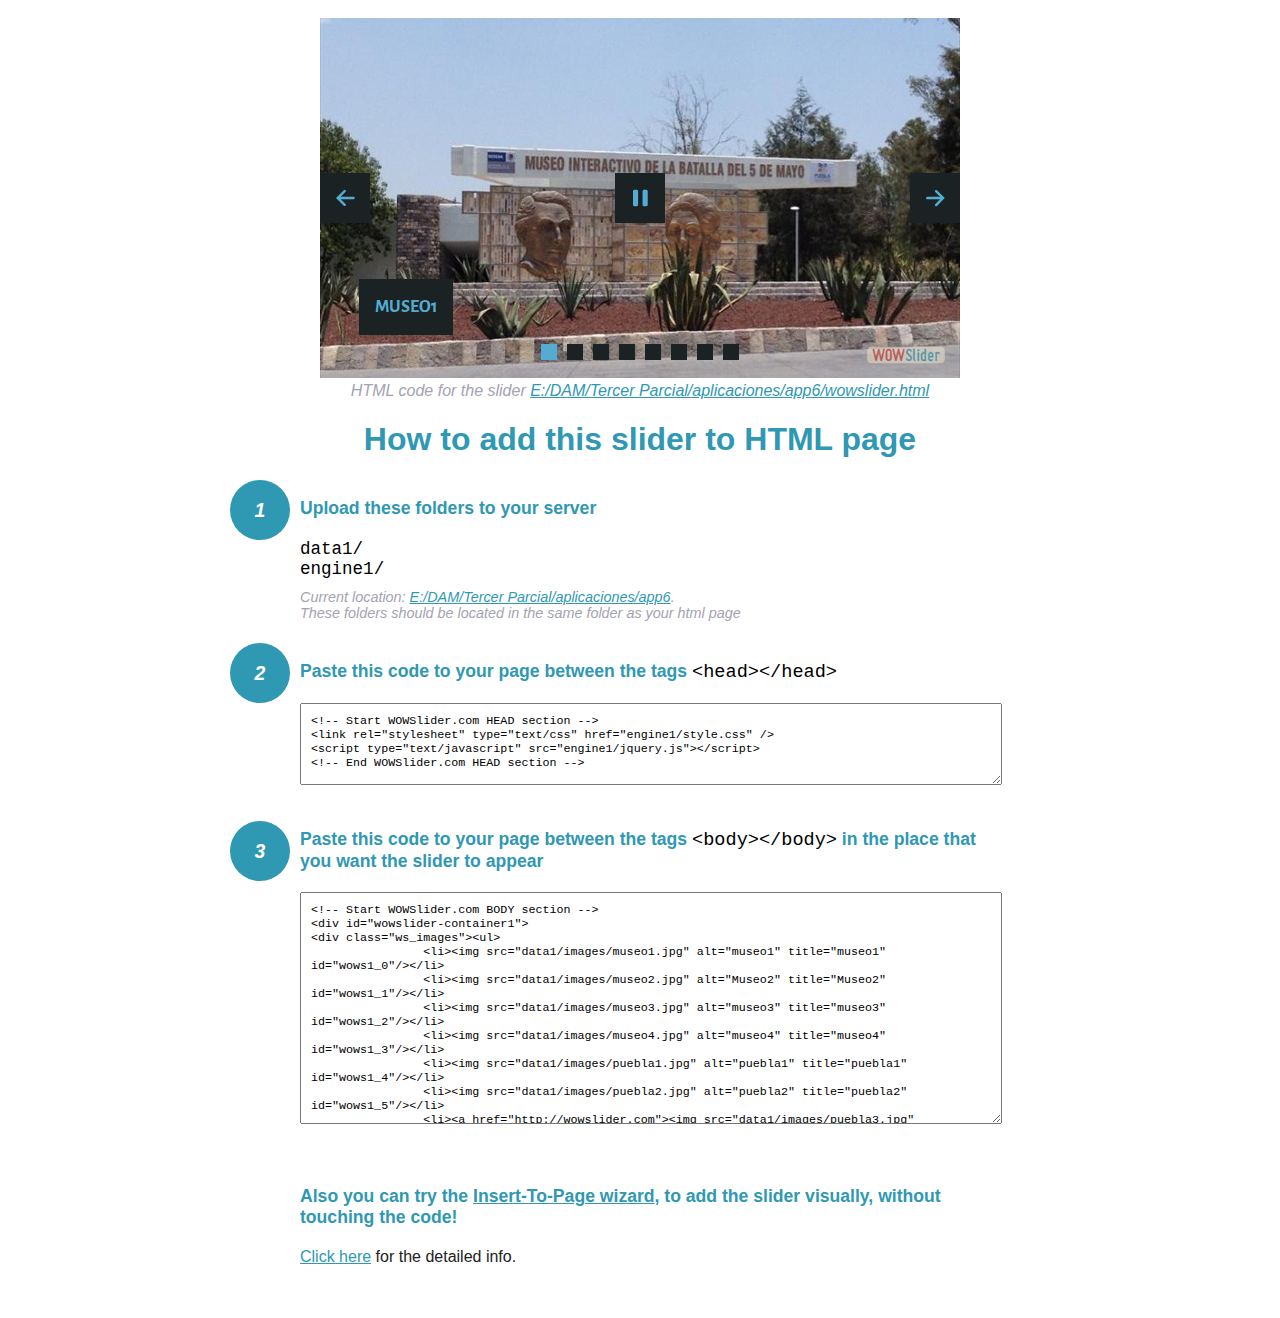
<file: wowslider-howto.html>
<!DOCTYPE html>
<html>
<head>
	<title>WOWSlider</title>
	<meta http-equiv="content-type" content="text/html; charset=utf-8" />
	<meta name="description" content="WOWSlider" />
	
	<!-- Start WOWSlider.com HEAD section --> <!-- add to the <head> of your page -->
	<link rel="stylesheet" type="text/css" href="engine1/style.css" />
	<script type="text/javascript" src="engine1/jquery.js"></script>
	<!-- End WOWSlider.com HEAD section -->


<style>
.instuction {
	font-family: sans-serif, Arial;
	display: block;
	margin: 0 auto;
	max-width: 820px;
	width: 100%;
	padding: 0 70px;
	color: #222;
	-webkit-box-sizing: border-box;
	-moz-box-sizing: border-box;
	box-sizing: border-box;
}
.instuction h1 img {
	max-width: 170px;
	vertical-align: middle;
	margin-bottom: 10px;
}
.instuction h1 {
	color: #2F98B3;
	text-align: center;
}
.instuction h2 {
	position: relative;
	font-size: 1.1em;
	color: #2F98B3;
	margin-bottom: 20px;
	margin-top: 40px;
}
.instuction h2 span.num {
	position: absolute;
	left: -70px;
	top: -18px;
	display: inline-block;
	vertical-align: middle;
	font-style: italic;
	font-size: 1.1em;
	width: 60px;
	height: 60px;
	line-height: 60px;
	text-align: center;
	background: #2F98B3;
	color: #fff;
	border-radius: 50%;
}
.instuction .mono {
	color: #000;
	font-family: monospace;
	font-size: 1.3em;
	font-weight: normal;
}
.instuction li.mono {
	font-size: 1.5em;
}

.instuction ul {
	font-size: 0.9em;
	margin-top: 0;
	padding-left: 0;
	list-style: none;
}
.instuction .note {
	color: #A3A3B2;
	font-style: italic;
	padding-top: 10px;
}
.instuction p.note {
	text-align: center;
	padding-top: 0;
	margin-top: 4px;
}
.instuction textarea {
	font-size: 0.9em;
	min-height: 60px;
	padding: 10px;
	margin: 0;
	overflow: auto;
	max-width: 100%;
	width: 100%;
}
.instuction a,
.instuction a:visited {
	color: #2F98B3;
}
</style>


</head>
<body style="margin:auto">

<br>

<!-- Start WOWSlider.com BODY section --> <!-- add to the <body> of your page -->
<div id="wowslider-container1">
<div class="ws_images"><ul>
		<li><img src="data1/images/museo1.jpg" alt="museo1" title="museo1" id="wows1_0"/></li>
		<li><img src="data1/images/museo2.jpg" alt="Museo2" title="Museo2" id="wows1_1"/></li>
		<li><img src="data1/images/museo3.jpg" alt="museo3" title="museo3" id="wows1_2"/></li>
		<li><img src="data1/images/museo4.jpg" alt="museo4" title="museo4" id="wows1_3"/></li>
		<li><img src="data1/images/puebla1.jpg" alt="puebla1" title="puebla1" id="wows1_4"/></li>
		<li><img src="data1/images/puebla2.jpg" alt="puebla2" title="puebla2" id="wows1_5"/></li>
		<li><a href="http://wowslider.com"><img src="data1/images/puebla3.jpg" alt="wowslider.com" title="puebla3" id="wows1_6"/></a></li>
		<li><img src="data1/images/puebla4.jpg" alt="puebla4" title="puebla4" id="wows1_7"/></li>
	</ul></div>
	<div class="ws_bullets"><div>
		<a href="#" title="museo1"><span><img src="data1/tooltips/museo1.jpg" alt="museo1"/>1</span></a>
		<a href="#" title="Museo2"><span><img src="data1/tooltips/museo2.jpg" alt="Museo2"/>2</span></a>
		<a href="#" title="museo3"><span><img src="data1/tooltips/museo3.jpg" alt="museo3"/>3</span></a>
		<a href="#" title="museo4"><span><img src="data1/tooltips/museo4.jpg" alt="museo4"/>4</span></a>
		<a href="#" title="puebla1"><span><img src="data1/tooltips/puebla1.jpg" alt="puebla1"/>5</span></a>
		<a href="#" title="puebla2"><span><img src="data1/tooltips/puebla2.jpg" alt="puebla2"/>6</span></a>
		<a href="#" title="puebla3"><span><img src="data1/tooltips/puebla3.jpg" alt="puebla3"/>7</span></a>
		<a href="#" title="puebla4"><span><img src="data1/tooltips/puebla4.jpg" alt="puebla4"/>8</span></a>
	</div></div><div class="ws_script" style="position:absolute;left:-99%"><a href="http://wowslider.com">http://wowslider.com/</a> by WOWSlider.com v8.7</div>
<div class="ws_shadow"></div>
</div>	
<script type="text/javascript" src="engine1/wowslider.js"></script>
<script type="text/javascript" src="engine1/script.js"></script>
<!-- End WOWSlider.com BODY section -->


<div class="instuction">
	<p class="note">HTML code for the slider <a href="file:///E:/DAM/Tercer Parcial/aplicaciones/app6/wowslider.html">E:/DAM/Tercer Parcial/aplicaciones/app6/wowslider.html</a></p>

	<h1>
		How to add this slider to HTML page
	</h1>

	<h2><span class="num">1</span> Upload these folders to your server</h2>
	<ul>
		<li class="mono">data1/</li>
		<li class="mono">engine1/</li>
		<li class="note">Current location: <a href="file:///E:/DAM/Tercer Parcial/aplicaciones/app6">E:/DAM/Tercer Parcial/aplicaciones/app6</a>. <br>These folders should be located in the same folder as your html page</li>
	</ul>

	<h2><span class="num">2</span> Paste this code to your page between the tags <span class="mono">&lt;head&gt;&lt;/head&gt;</span></h2>
	<textarea onclick="this.select()">&lt;!-- Start WOWSlider.com HEAD section --&gt;
&lt;link rel=&quot;stylesheet&quot; type=&quot;text/css&quot; href=&quot;engine1/style.css&quot; /&gt;
&lt;script type=&quot;text/javascript&quot; src=&quot;engine1/jquery.js&quot;&gt;&lt;/script&gt;
&lt;!-- End WOWSlider.com HEAD section --&gt;</textarea>


	<h2><span class="num" style="top: -8px;">3</span> Paste this code to your page between the tags <span class="mono">&lt;body&gt;&lt;/body&gt;</span> in the place that you want the slider to appear</h2>
	<textarea onclick="this.select()" rows="15">&lt;!-- Start WOWSlider.com BODY section --&gt;
&lt;div id=&quot;wowslider-container1&quot;&gt;
&lt;div class=&quot;ws_images&quot;&gt;&lt;ul&gt;
		&lt;li&gt;&lt;img src=&quot;data1/images/museo1.jpg&quot; alt=&quot;museo1&quot; title=&quot;museo1&quot; id=&quot;wows1_0&quot;/&gt;&lt;/li&gt;
		&lt;li&gt;&lt;img src=&quot;data1/images/museo2.jpg&quot; alt=&quot;Museo2&quot; title=&quot;Museo2&quot; id=&quot;wows1_1&quot;/&gt;&lt;/li&gt;
		&lt;li&gt;&lt;img src=&quot;data1/images/museo3.jpg&quot; alt=&quot;museo3&quot; title=&quot;museo3&quot; id=&quot;wows1_2&quot;/&gt;&lt;/li&gt;
		&lt;li&gt;&lt;img src=&quot;data1/images/museo4.jpg&quot; alt=&quot;museo4&quot; title=&quot;museo4&quot; id=&quot;wows1_3&quot;/&gt;&lt;/li&gt;
		&lt;li&gt;&lt;img src=&quot;data1/images/puebla1.jpg&quot; alt=&quot;puebla1&quot; title=&quot;puebla1&quot; id=&quot;wows1_4&quot;/&gt;&lt;/li&gt;
		&lt;li&gt;&lt;img src=&quot;data1/images/puebla2.jpg&quot; alt=&quot;puebla2&quot; title=&quot;puebla2&quot; id=&quot;wows1_5&quot;/&gt;&lt;/li&gt;
		&lt;li&gt;&lt;a href=&quot;http://wowslider.com&quot;&gt;&lt;img src=&quot;data1/images/puebla3.jpg&quot; alt=&quot;wowslider.com&quot; title=&quot;puebla3&quot; id=&quot;wows1_6&quot;/&gt;&lt;/a&gt;&lt;/li&gt;
		&lt;li&gt;&lt;img src=&quot;data1/images/puebla4.jpg&quot; alt=&quot;puebla4&quot; title=&quot;puebla4&quot; id=&quot;wows1_7&quot;/&gt;&lt;/li&gt;
	&lt;/ul&gt;&lt;/div&gt;
	&lt;div class=&quot;ws_bullets&quot;&gt;&lt;div&gt;
		&lt;a href=&quot;#&quot; title=&quot;museo1&quot;&gt;&lt;span&gt;&lt;img src=&quot;data1/tooltips/museo1.jpg&quot; alt=&quot;museo1&quot;/&gt;1&lt;/span&gt;&lt;/a&gt;
		&lt;a href=&quot;#&quot; title=&quot;Museo2&quot;&gt;&lt;span&gt;&lt;img src=&quot;data1/tooltips/museo2.jpg&quot; alt=&quot;Museo2&quot;/&gt;2&lt;/span&gt;&lt;/a&gt;
		&lt;a href=&quot;#&quot; title=&quot;museo3&quot;&gt;&lt;span&gt;&lt;img src=&quot;data1/tooltips/museo3.jpg&quot; alt=&quot;museo3&quot;/&gt;3&lt;/span&gt;&lt;/a&gt;
		&lt;a href=&quot;#&quot; title=&quot;museo4&quot;&gt;&lt;span&gt;&lt;img src=&quot;data1/tooltips/museo4.jpg&quot; alt=&quot;museo4&quot;/&gt;4&lt;/span&gt;&lt;/a&gt;
		&lt;a href=&quot;#&quot; title=&quot;puebla1&quot;&gt;&lt;span&gt;&lt;img src=&quot;data1/tooltips/puebla1.jpg&quot; alt=&quot;puebla1&quot;/&gt;5&lt;/span&gt;&lt;/a&gt;
		&lt;a href=&quot;#&quot; title=&quot;puebla2&quot;&gt;&lt;span&gt;&lt;img src=&quot;data1/tooltips/puebla2.jpg&quot; alt=&quot;puebla2&quot;/&gt;6&lt;/span&gt;&lt;/a&gt;
		&lt;a href=&quot;#&quot; title=&quot;puebla3&quot;&gt;&lt;span&gt;&lt;img src=&quot;data1/tooltips/puebla3.jpg&quot; alt=&quot;puebla3&quot;/&gt;7&lt;/span&gt;&lt;/a&gt;
		&lt;a href=&quot;#&quot; title=&quot;puebla4&quot;&gt;&lt;span&gt;&lt;img src=&quot;data1/tooltips/puebla4.jpg&quot; alt=&quot;puebla4&quot;/&gt;8&lt;/span&gt;&lt;/a&gt;
	&lt;/div&gt;&lt;/div&gt;&lt;div class=&quot;ws_script&quot; style=&quot;position:absolute;left:-99%&quot;&gt;&lt;a href=&quot;http://wowslider.com&quot;&gt;http://wowslider.com/&lt;/a&gt; by WOWSlider.com v8.7&lt;/div&gt;
&lt;div class=&quot;ws_shadow&quot;&gt;&lt;/div&gt;
&lt;/div&gt;	
&lt;script type=&quot;text/javascript&quot; src=&quot;engine1/wowslider.js&quot;&gt;&lt;/script&gt;
&lt;script type=&quot;text/javascript&quot; src=&quot;engine1/script.js&quot;&gt;&lt;/script&gt;
&lt;!-- End WOWSlider.com BODY section --&gt;</textarea>

<br><br>
<h2>Also you can try the <a href="http://wowslider.com/help/add-wowslider-to-page-2.html" target="_blank">Insert-To-Page wizard</a>, to add the slider visually, without touching the code!</h2>
<p>
	<a href="http://wowslider.com/help/add-wowslider-to-page-2.html" target="_blank">Click here</a> for the detailed info.
</p>
</div>

<br><br>
</body>
</html>
</file>
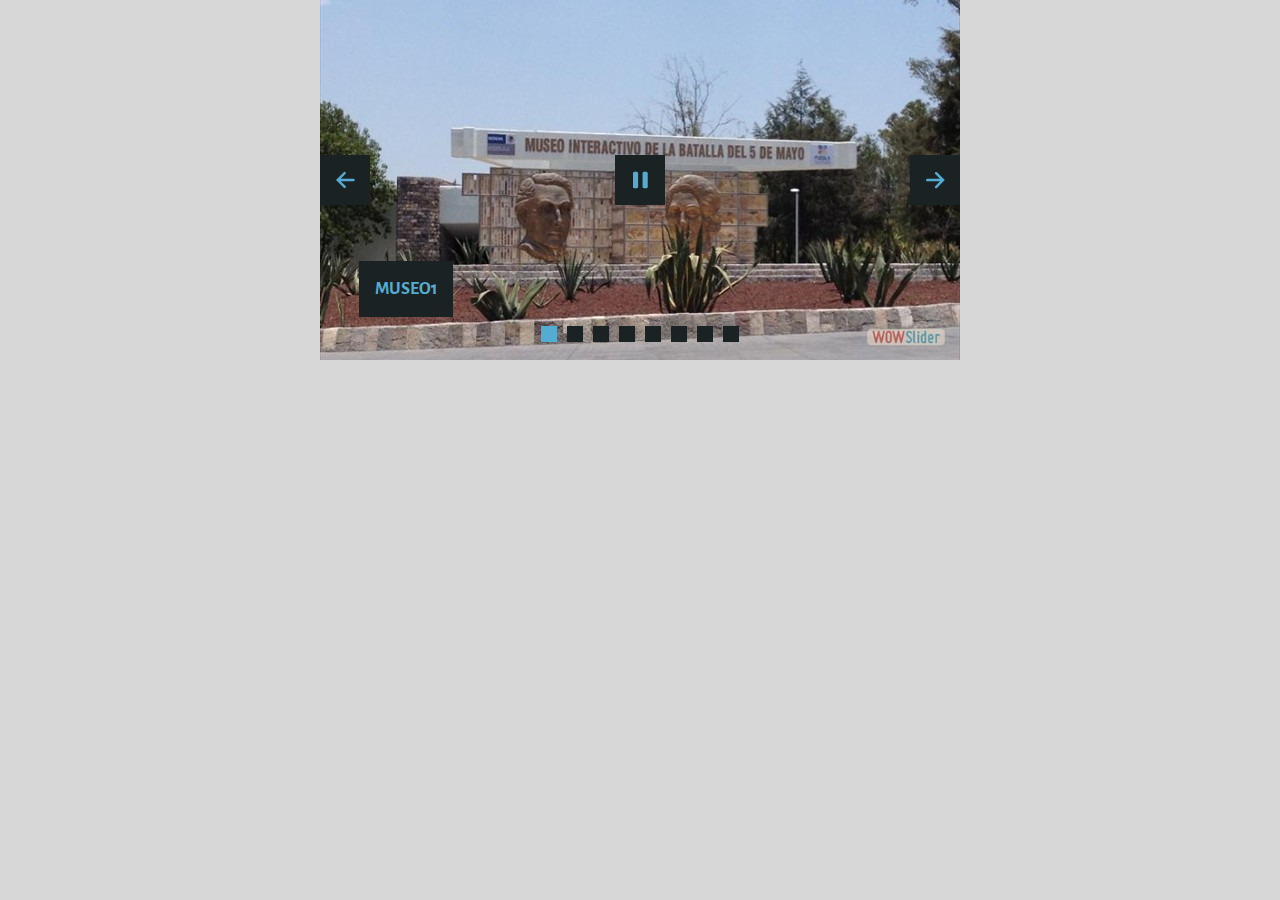
<file: wowslider.html>
<!DOCTYPE html>
<html>
<head>
	<title>Http://wowslider.com/</title>
	<meta http-equiv="content-type" content="text/html; charset=utf-8" />
	<meta name="description" content="Made with WOW Slider - Create beautiful, responsive image sliders in a few clicks. Awesome skins and animations. Http://wowslider.com/" />
	
	<!-- Start WOWSlider.com HEAD section --> <!-- add to the <head> of your page -->
	<link rel="stylesheet" type="text/css" href="engine1/style.css" />
	<script type="text/javascript" src="engine1/jquery.js"></script>
	<!-- End WOWSlider.com HEAD section -->

</head>
<body style="background-color:#d7d7d7;margin:auto">
	
	<!-- Start WOWSlider.com BODY section --> <!-- add to the <body> of your page -->
	<div id="wowslider-container1">
	<div class="ws_images"><ul>
		<li><img src="data1/images/museo1.jpg" alt="museo1" title="museo1" id="wows1_0"/></li>
		<li><img src="data1/images/museo2.jpg" alt="Museo2" title="Museo2" id="wows1_1"/></li>
		<li><img src="data1/images/museo3.jpg" alt="museo3" title="museo3" id="wows1_2"/></li>
		<li><img src="data1/images/museo4.jpg" alt="museo4" title="museo4" id="wows1_3"/></li>
		<li><img src="data1/images/puebla1.jpg" alt="puebla1" title="puebla1" id="wows1_4"/></li>
		<li><img src="data1/images/puebla2.jpg" alt="puebla2" title="puebla2" id="wows1_5"/></li>
		<li><a href="http://wowslider.com"><img src="data1/images/puebla3.jpg" alt="wowslider.com" title="puebla3" id="wows1_6"/></a></li>
		<li><img src="data1/images/puebla4.jpg" alt="puebla4" title="puebla4" id="wows1_7"/></li>
	</ul></div>
	<div class="ws_bullets"><div>
		<a href="#" title="museo1"><span><img src="data1/tooltips/museo1.jpg" alt="museo1"/>1</span></a>
		<a href="#" title="Museo2"><span><img src="data1/tooltips/museo2.jpg" alt="Museo2"/>2</span></a>
		<a href="#" title="museo3"><span><img src="data1/tooltips/museo3.jpg" alt="museo3"/>3</span></a>
		<a href="#" title="museo4"><span><img src="data1/tooltips/museo4.jpg" alt="museo4"/>4</span></a>
		<a href="#" title="puebla1"><span><img src="data1/tooltips/puebla1.jpg" alt="puebla1"/>5</span></a>
		<a href="#" title="puebla2"><span><img src="data1/tooltips/puebla2.jpg" alt="puebla2"/>6</span></a>
		<a href="#" title="puebla3"><span><img src="data1/tooltips/puebla3.jpg" alt="puebla3"/>7</span></a>
		<a href="#" title="puebla4"><span><img src="data1/tooltips/puebla4.jpg" alt="puebla4"/>8</span></a>
	</div></div><div class="ws_script" style="position:absolute;left:-99%"><a href="http://wowslider.com">http://wowslider.com/</a> by WOWSlider.com v8.7</div>
	<div class="ws_shadow"></div>
	</div>	
	<script type="text/javascript" src="engine1/wowslider.js"></script>
	<script type="text/javascript" src="engine1/script.js"></script>
	<!-- End WOWSlider.com BODY section -->

</body>
</html>
</file>
<file: engine1/style.css>
/*
 *	generated by WOW Slider 8.7
 *	template Convex
 */
@import url(https://fonts.googleapis.com/css?family=Gurajada&subset=latin,telugu);
@font-face {
  font-family: 'ws-ctrl-convex';
  src: url('ws-ctrl-convex.eot');
  src: url('ws-ctrl-convex.eot#iefix') format('embedded-opentype'),
       url('ws-ctrl-convex.svg#ws-ctrl-convex') format('svg');
  font-weight: normal;
  font-style: normal;
}
@font-face {
  font-family: 'ws-ctrl-convex';
  src: url('[data-uri]') format('woff'),
       url('[data-uri]') format('truetype');
}
#wowslider-container1 { 
	display: table;
	zoom: 1; 
	position: relative;
	width: 100%;
	max-width: 640px;
	max-height:360px;
	margin:0px auto 0px;
	z-index:90;
	text-align:left; /* reset align=center */
	font-size: 10px;
	text-shadow: none; /* fix some user styles */

	/* reset box-sizing (to boostrap friendly) */
	-webkit-box-sizing: content-box;
	-moz-box-sizing: content-box;
	box-sizing: content-box; 
}
* html #wowslider-container1{ width:640px }
#wowslider-container1 .ws_images ul{
	position:relative;
	width: 10000%; 
	height:100%;
	left:0;
	list-style:none;
	margin:0;
	padding:0;
	border-spacing:0;
	overflow: visible;
	/*table-layout:fixed;*/
}
#wowslider-container1 .ws_images ul li{
	position: relative;
	width:1%;
	height:100%;
	line-height:0; /*opera*/
	overflow: hidden;
	float:left;
	/*font-size:0;*/
	padding:0 0 0 0 !important;
	margin:0 0 0 0 !important;
}

#wowslider-container1 .ws_images{
	position: relative;
	left:0;
	top:0;
	height:100%;
	max-height:360px;
	max-width: 640px;
	vertical-align: top;
	border:none;
	overflow: hidden;
}
#wowslider-container1 .ws_images ul a{
	width:100%;
	height:100%;
	max-height:360px;
	display:block;
	color:transparent;
}
#wowslider-container1 img{
	max-width: none !important;
}
#wowslider-container1 .ws_images .ws_list img,
#wowslider-container1 .ws_images > div > img{
	width:100%;
	border:none 0;
	max-width: none;
	padding:0;
	margin:0;
}
#wowslider-container1 .ws_images > div > img {
	max-height:360px;
}

#wowslider-container1 .ws_images iframe {
	position: absolute;
	z-index: -1;
}

#wowslider-container1 .ws-title > div {
	display: inline-block !important;
}

#wowslider-container1 a{ 
	text-decoration: none; 
	outline: none; 
	border: none; 
}

#wowslider-container1  .ws_bullets { 
	float: left;
	position:absolute;
	z-index:70;
}
#wowslider-container1  .ws_bullets div{
	position:relative;
	float:left;
	font-size: 0px;
}
/* compatibility with Joomla styles */
#wowslider-container1  .ws_bullets a {
	line-height: 0;
}

#wowslider-container1  .ws_script{
	display:none;
}
#wowslider-container1 sound, 
#wowslider-container1 object{
	position:absolute;
}

/* prevent some of users reset styles */
#wowslider-container1 .ws_effect {
	position: static;
	width: 100%;
	height: 100%;
}

#wowslider-container1 .ws_photoItem {
	border: 2em solid #fff;
	margin-left: -2em;
	margin-top: -2em;
}
#wowslider-container1 .ws_cube_side {
	background: #A6A5A9;
}


#wowslider-container1.ws_gestures {
	cursor: -webkit-grab;
	cursor: -moz-grab;
	cursor: url("[data-uri]"), move;
}
#wowslider-container1.ws_gestures.ws_grabbing {
	cursor: -webkit-grabbing;
	cursor: -moz-grabbing;
	cursor: url("[data-uri]"), move;
}

/* hide controls when video start play */
#wowslider-container1.ws_video_playing .ws_bullets,
#wowslider-container1.ws_video_playing .ws_fullscreen,
#wowslider-container1.ws_video_playing .ws_next,
#wowslider-container1.ws_video_playing .ws_prev {
	display: none;
}


/* youtube/vimeo buttons */
#wowslider-container1 .ws_video_btn {
	position: absolute;
	display: none;
	cursor: pointer;
	top: 0;
	left: 0;
	width: 100%;
	height: 100%;
	z-index: 55;
}
#wowslider-container1 .ws_video_btn.ws_youtube,
#wowslider-container1 .ws_video_btn.ws_vimeo {
	display: block;
}
#wowslider-container1 .ws_video_btn div {
	position: absolute;
	background-image: url(./playvideo.png);
	background-size: 200%;
	top: 50%;
	left: 50%;
	width: 7em;
	height: 5em;
	margin-left: -3.5em;
	margin-top: -2.5em;
}
#wowslider-container1 .ws_video_btn.ws_youtube div {
	background-position: 0 0;
}
#wowslider-container1 .ws_video_btn.ws_youtube:hover div {
	background-position: 100% 0;
}
#wowslider-container1 .ws_video_btn.ws_vimeo div {
	background-position: 0 100%;
}
#wowslider-container1 .ws_video_btn.ws_vimeo:hover div {
	background-position: 100% 100%;
}

#wowslider-container1 .ws_playpause.ws_hide {
	display: none !important;
}
/* bullets */
#wowslider-container1  .ws_bullets { 
	padding: 0px; 
}
#wowslider-container1 .ws_bullets a { 
	position:relative;
	display: inline-block;
	width: 0;
	margin: 3px 5px;
	padding: 8px;	

	-webkit-perspective: 80px;
	perspective: 80px;
} 
#wowslider-container1 .ws_bullets a > span {
	position:absolute;
	display: block;
	top:0;
	right: 0;
	height:100%;
	width:100%;
	-webkit-transform-style: preserve-3d;
	transform-style: preserve-3d;

	-webkit-transition: -webkit-transform 0.5s ease;
  	transition: -webkit-transform 0.5s ease, transform 0.5s ease;
}

#wowslider-container1 .ws_bullets a > span:before,
#wowslider-container1 .ws_bullets a > span:after {
	content: '';
	display: block;
	height:100%;
	background: #54acd2;

  	-webkit-transform: rotateX(-90deg) translateZ(-8px) translateY(8px);
  	transform: rotateX(-90deg) translateZ(-8px) translateY(8px);
}
#wowslider-container1 .ws_bullets a > span:after {
	position: absolute;
	top: 0;
	left: 0;
	width: 100%;
	height: 100%;
  	background: #1A2223;
  	-webkit-transform: rotateX(0deg);
  	transform: rotateX(0deg);
}

#wowslider-container1 .ws_bullets a.ws_overbull > span,
#wowslider-container1 .ws_bullets a.ws_selbull > span {
    -webkit-transform: rotateX(-90deg) translateZ(8px) translateY(8px);
    transform: rotateX(-90deg) translateZ(8px) translateY(8px);
}




/* play/pause, arrows */
#wowslider-container1 a.ws_next,
#wowslider-container1 a.ws_prev,
#wowslider-container1 .ws_playpause {
	position:absolute;
	font: 2em "ws-ctrl-convex";
	width: 2.5em;
	height: 2.5em;
	top:50%;
	
	margin-top: -1.25em;
	color: #ffffff;
	z-index: 100;

	-webkit-perspective: 20em;
	perspective: 20em;
}
#wowslider-container1 a.ws_next {
	right: 0;
}
#wowslider-container1 a.ws_prev {
	left: 0;
}
#wowslider-container1 .ws_playpause {
	left:50%;
	margin-left:-1.25em;
}

#wowslider-container1 a.ws_next > span,
#wowslider-container1 a.ws_prev > span,
#wowslider-container1 .ws_playpause > span,
#wowslider-container1 .ws_bullets a > span {
	display: block;
	-webkit-transform-style: preserve-3d;
	transform-style: preserve-3d;

	-webkit-transition: -webkit-transform 0.5s ease;
  	transition: -webkit-transform 0.5s ease, transform 0.5s ease;
}


#wowslider-container1 a.ws_next > span:before,
#wowslider-container1 a.ws_prev > span:before,
#wowslider-container1 .ws_playpause > span:before,
#wowslider-container1 a.ws_next > span:after,
#wowslider-container1 a.ws_prev > span:after,
#wowslider-container1 .ws_playpause > span:after {
	display: block;
	text-align: center;
	line-height: 2.5em;
	height:100%;
	background: #54acd2;
	color: #1A2223;

  	-webkit-transform: rotateX(-90deg) translateZ(-1.25em) translateY(1.25em);
  	transform: rotateX(-90deg) translateZ(-1.25em) translateY(1.25em);
}
#wowslider-container1 .ws_play > span:before,
#wowslider-container1 .ws_play > span:after{
	content:"\e800";
}
#wowslider-container1 .ws_pause > span:before,
#wowslider-container1 .ws_pause > span:after{
	content:"\e801";
}
#wowslider-container1 a.ws_next > span:before,
#wowslider-container1 a.ws_next > span:after {
	content:'\e803';
}
#wowslider-container1 a.ws_prev > span:before,
#wowslider-container1 a.ws_prev > span:after {
	content:'\e802';
}

#wowslider-container1 a.ws_next > span:after,
#wowslider-container1 a.ws_prev > span:after,
#wowslider-container1 .ws_playpause > span:after {
	position: absolute;
	top: 0;
	left: 0;
	width: 100%;
	height: 100%;
  	-webkit-transform: rotateX(0deg);
  	transform: rotateX(0deg);
  	background: #1A2223;
	color: #54acd2;
}

#wowslider-container1 a.ws_next:hover > span,
#wowslider-container1 a.ws_prev:hover > span,
#wowslider-container1 .ws_playpause:hover > span {
    -webkit-transform: rotateX(-90deg) translateZ(1.25em) translateY(1.25em);
    transform: rotateX(-90deg) translateZ(1.25em) translateY(1.25em);
}/* bottom center */
#wowslider-container1  .ws_bullets {
	bottom:1.5em;
	left:50%;
}
#wowslider-container1  .ws_bullets div{
	left:-50%;
}#wowslider-container1 .ws-title{
	font: 1.3em 'Gurajada', serif;
	position: absolute;
	left: 2em;
	margin-right:10em;
	z-index: 50;

	color:#fff;
	padding: 1em;
	bottom: 30px;
	top: auto;
	opacity: 1;
}
#wowslider-container1 .ws-title div,#wowslider-container1 .ws-title span{
	display:inline-block;
	padding: 0.1em 0.6em;
	background-color: #1A2223;
	color: #54acd2;
}
#wowslider-container1 .ws-title div{
	display:block;
	margin-top:0.5em;
	font-size: 1.3em;
}
#wowslider-container1 .ws-title span{
	text-transform: uppercase;	
	font-size: 2em;
}#wowslider-container1 .ws_images > ul{
	animation: wsBasic 32s infinite;
	-moz-animation: wsBasic 32s infinite;
	-webkit-animation: wsBasic 32s infinite;
}
@keyframes wsBasic{0%{left:-0%} 6.25%{left:-0%} 12.5%{left:-100%} 18.75%{left:-100%} 25%{left:-200%} 31.25%{left:-200%} 37.5%{left:-300%} 43.75%{left:-300%} 50%{left:-400%} 56.25%{left:-400%} 62.5%{left:-500%} 68.75%{left:-500%} 75%{left:-600%} 81.25%{left:-600%} 87.5%{left:-700%} 93.75%{left:-700%} }
@-moz-keyframes wsBasic{0%{left:-0%} 6.25%{left:-0%} 12.5%{left:-100%} 18.75%{left:-100%} 25%{left:-200%} 31.25%{left:-200%} 37.5%{left:-300%} 43.75%{left:-300%} 50%{left:-400%} 56.25%{left:-400%} 62.5%{left:-500%} 68.75%{left:-500%} 75%{left:-600%} 81.25%{left:-600%} 87.5%{left:-700%} 93.75%{left:-700%} }
@-webkit-keyframes wsBasic{0%{left:-0%} 6.25%{left:-0%} 12.5%{left:-100%} 18.75%{left:-100%} 25%{left:-200%} 31.25%{left:-200%} 37.5%{left:-300%} 43.75%{left:-300%} 50%{left:-400%} 56.25%{left:-400%} 62.5%{left:-500%} 68.75%{left:-500%} 75%{left:-600%} 81.25%{left:-600%} 87.5%{left:-700%} 93.75%{left:-700%} }

#wowslider-container1 .ws_bullets  a img{
	position:absolute;
	display:block;
	text-indent:0;
	bottom:15px;
	left:-43px;
	visibility:hidden;
	max-width:none;
}
#wowslider-container1 .ws_bullets a:hover img{
	visibility:visible;
}

#wowslider-container1 .ws_bulframe div div{
	height:48px;
	overflow:visible;
	position:relative;
}
#wowslider-container1 .ws_bulframe div {
	left:0;
	overflow:hidden;
	position:relative;
	width:85px;
}
#wowslider-container1  .ws_bullets .ws_bulframe{
	position:absolute;
	display:none;
	bottom:25px;
	margin-left:8px;
	cursor:pointer;

	/* fixed bulframe hidding in Chrome */
	-webkit-transform: translateZ(0);
	-ms-transform: translateZ(0);
	-o-transform: translateZ(0);
	transform: translateZ(0);
}#wowslider-container1 .ws_bulframe div div{
	height: auto;
}

@media all and (max-width:760px) {
	#wowslider-container1 .ws_fullscreen {
		display: block;
	}
}
@media all and (max-width:400px){
	#wowslider-container1 .ws_controls,
	#wowslider-container1 .ws_bullets,
	#wowslider-container1 .ws_thumbs{
		display: none
	}
}
</file>
